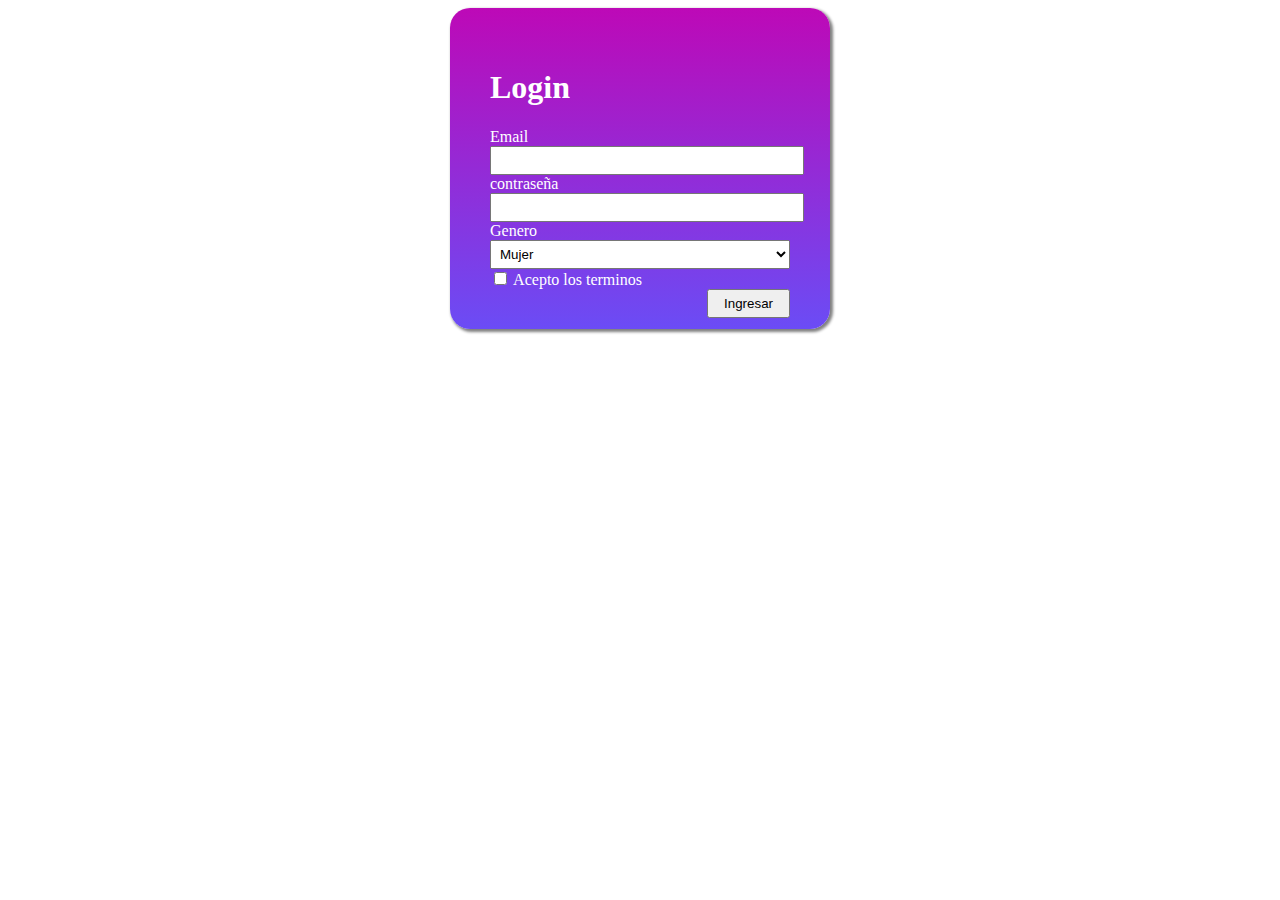
<file: Ejercicio3/index.html>
<!DOCTYPE html>
<html>
  <head>
    <meta charset="UTF-8" />
    <link rel="stylesheet" href="./style.css" />
    <title>Login</title>
  </head>
  <body>
    <form class="formulario" action="#" method="post">
      <h1>Login</h1>
      <div>
        <label for="email">Email</label>
        <input type="email" name="correo" id="correo" class="campo" />
      </div>
      <div>
        <label for="contraseña">contraseña</label>
        <input
          type="password"
          name="contraseña"
          id="contraseña"
          class="campo"
        />
      </div>
      <div>
        <label for="genero">Genero</label>
        <select name="genero" class="campo">
          <option value="mujer">Mujer</option>
          <option value="hombre">Hombre</option>
        </select>
      </div>
      <div>
        <label>
          <input type="checkbox" name="terminos" value="Acepto los terminos" />
          Acepto los terminos
        </label>
      </div>
      <div>
        <button type="button" id="boton">Ingresar</button>
      </div>
    </form>
  </body>
</html>
</file>
<file: Ejercicio3/style.css>
.formulario {
  width: 300px;
  padding: 40px;
  border-radius: 20px;
  margin: 0 auto;
  color: white;
  background: linear-gradient(#bd09b7, #6b4cf5);
  box-shadow: 2px 2px 3px 1px grey;
}

.campo {
  padding: 5px;
  width: 100%;
}

#boton {
  padding-top: 5px;
  padding-bottom: 5px;
  padding-left: 15px;
  padding-right: 15px;
  float: right;
}

@media screen and (max-width: 500px) {
  .formulario {
    width: 300px;
    padding: 40px;
    border-radius: 20px;
    margin: 0 auto;
    color: white;
    background: linear-gradient(#bd09b7, #6b4cf5);
    box-shadow: 2px 2px 3px 1px grey;
  }
}

@media (min-width: 500px) and (max-width: 1000px) {
  .formulario {
    width: 300px;
    padding: 40px;
    border-radius: 20px;
    margin: 0 auto;
    color: white;
    background: linear-gradient(#bd09b7, #6b4cf5);
    box-shadow: 2px 2px 3px 1px grey;
  }
}
</file>
